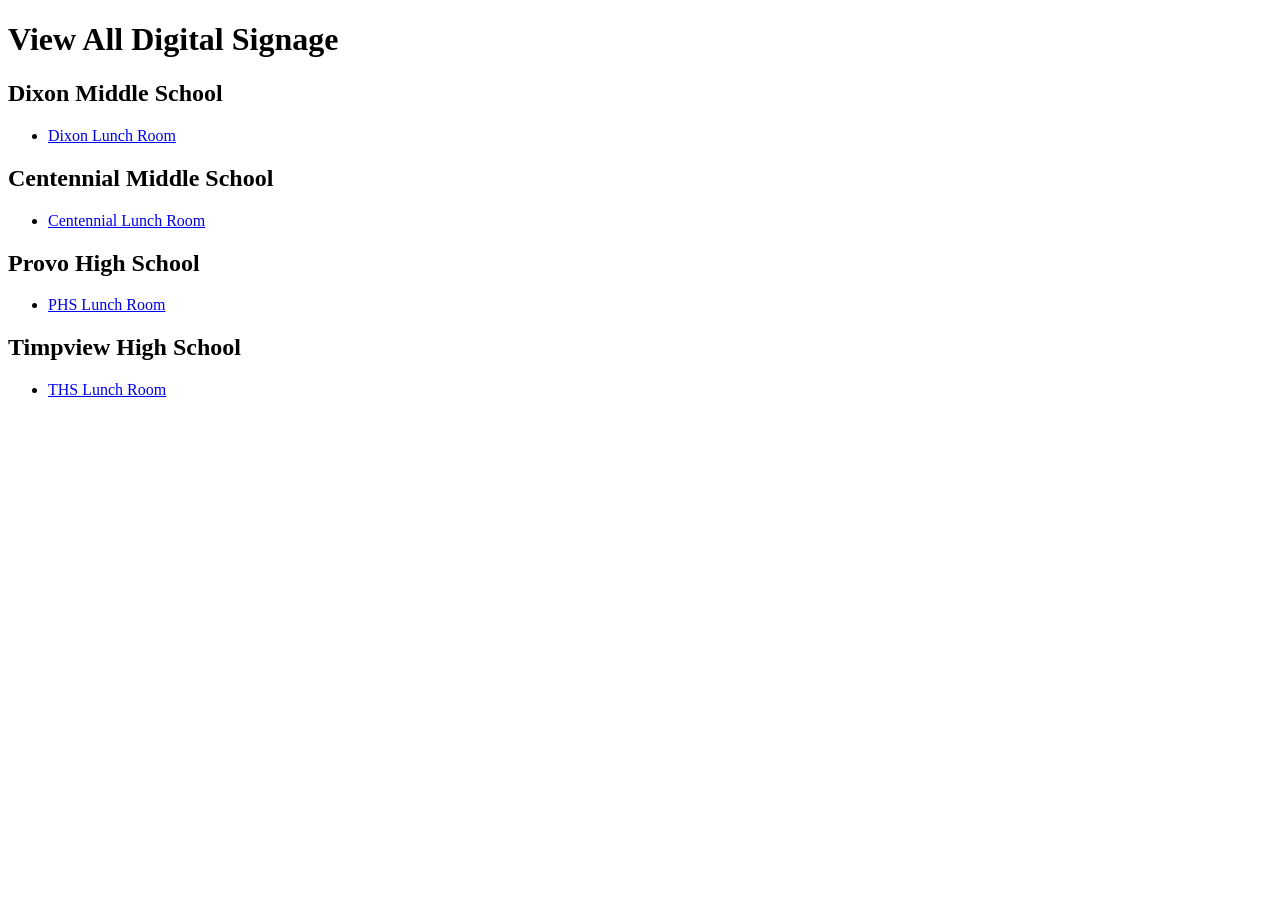
<file: src/digital-signage/index.html>
<!doctype html>

<html lang="en">
<head>
  <meta charset="utf-8">
  <meta name="viewport" content="width=device-width, initial-scale=1">
  <meta http-equiv="Cache-Control" content="no-cache, no-store, must-revalidate"/>
  <meta http-equiv="Pragma" content="no-cache"/>
  <meta http-equiv="Expires" content="0"/>

  <title>View All Digital Signage</title>
  	<style>
	  	div {
			display: grid;
			grid-template-columns: repeat(2, 1fr);

		  }
		iframe {width: 100%;min-height: 400px;}
	</style>
</head>

<body>
	<h1>View All Digital Signage</h1>
	<h2>Dixon Middle School</h2>
	<ul>
		<li><a href="dms/">Dixon Lunch Room</a></li>
	</ul>
	<h2>Centennial Middle School</h2>
	<ul>
		<li><a href="cms/">Centennial Lunch Room</a></li>
	</ul>
	<h2>Provo High School</h2>
	<ul>
		<li><a href="phs/">PHS Lunch Room</a></li>
	</ul>
	<h2>Timpview High School</h2>
	<ul>
		<li><a href="ths/">THS Lunch Room</a></li>
	</ul>

</body>
</html>
</file>
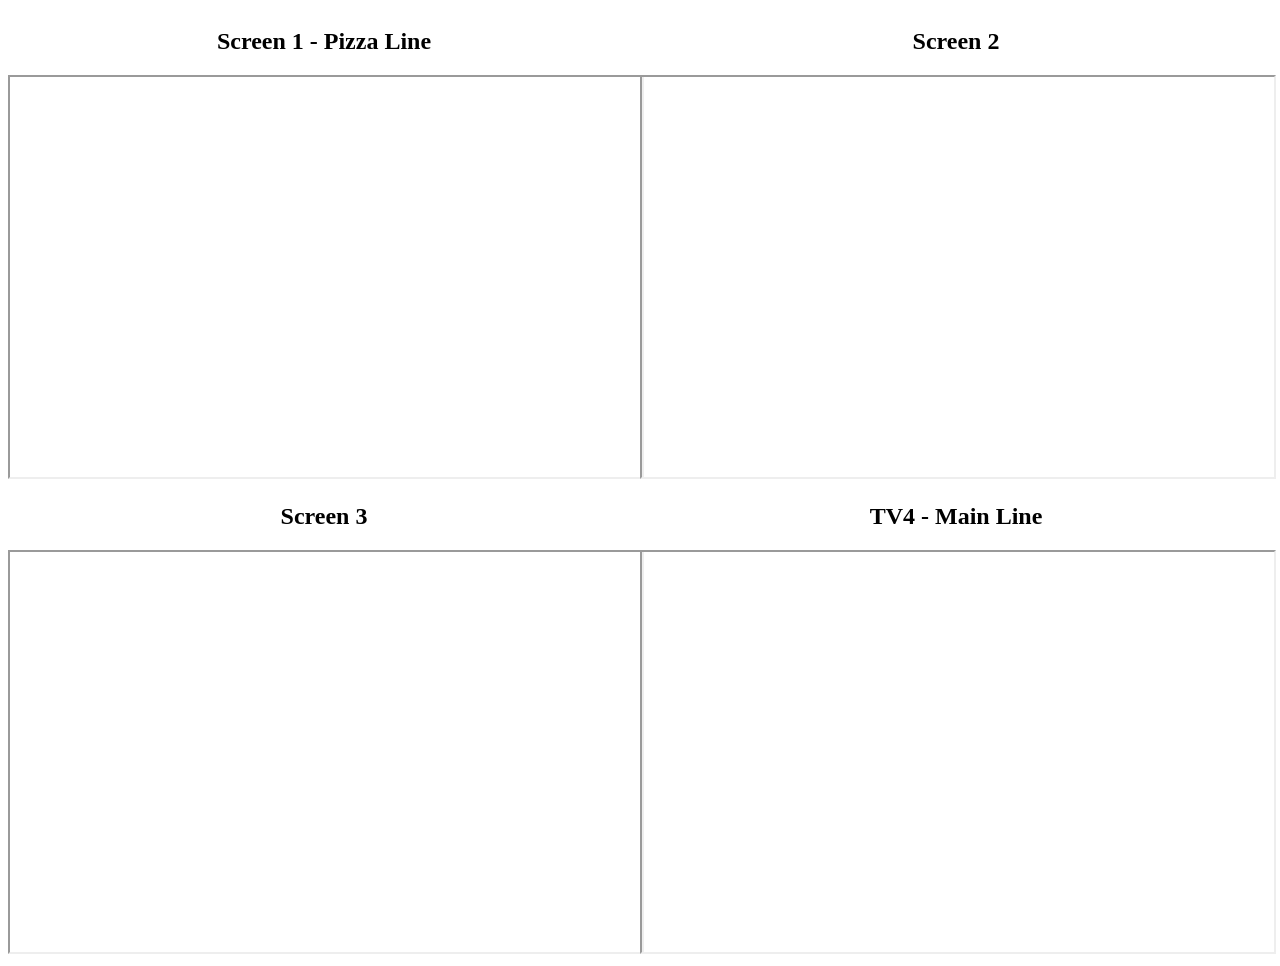
<file: src/digital-signage/cms/index.html>
<!doctype html>

<html lang="en">
<head>
  <meta charset="utf-8">
  <meta name="viewport" content="width=device-width, initial-scale=1">
  <meta http-equiv="Cache-Control" content="no-cache, no-store, must-revalidate"/>
  <meta http-equiv="Pragma" content="no-cache"/>
  <meta http-equiv="Expires" content="0"/>
  <meta http-equiv="refresh" content="900" />

  <title>View All Digital Signage Centennial Lunch Room</title>
  	<style>
	  section {
			display: grid;
			grid-template-columns: repeat(2, 1fr);
			text-align: center;

		}

		iframe {
			width: 100%;
			min-height: 400px;
		}
	</style>
</head>

<body>
	<section>
		<div>
			<h2>Screen 1 - Pizza Line</h2>
			<iframe src="https://docs.google.com/presentation/d/e/2PACX-1vQFbebaeUCt6Ox3sKC08VaMzINdXvt1FGodJqXzuNXNJDQSirLFSyz_SXQsK8L9s-tzS7-BH17NVbBR/embed?start=true&loop=true&delayms=5000"></iframe>
		</div>
		<div>
			
			<h2>Screen 2</h2>
			<iframe src="https://docs.google.com/presentation/d/e/2PACX-1vTkhPujzVdZv3RN6CT_p7EKLf5thOrfK--5HHyaajuTO6bD-UO9vCb3PdvXUUn17cuF0ZL7UbB7daBD/embed?start=true&loop=true&delayms=5000"></iframe>
		</div>
		<div>
			
			<h2>Screen 3</h2>
			<iframe src="https://docs.google.com/presentation/d/e/2PACX-1vRC4VULgr5VxWYfHm_HKT-LWrOTYlPexAoCXtJ_XIFwWKmD5Iwffb4wsmSidduiyeOITxDEla3xfnmy/embed?start=true&loop=true&delayms=5000"></iframe>
		</div>
		<div>
			<h2>TV4 - Main Line</h2>
			<iframe src="https://docs.google.com/presentation/d/e/2PACX-1vQqCco_IGdXLfbtFTJR7RIuiwsGcBoPOPz9d-2Y4wMqpBW5xkx9RazXN7nzXOK95GGf_NSJfIKzcsPg/embed?start=true&loop=true&delayms=5000"></iframe>
		</div>
	</section>
</body>
</html>
</file>
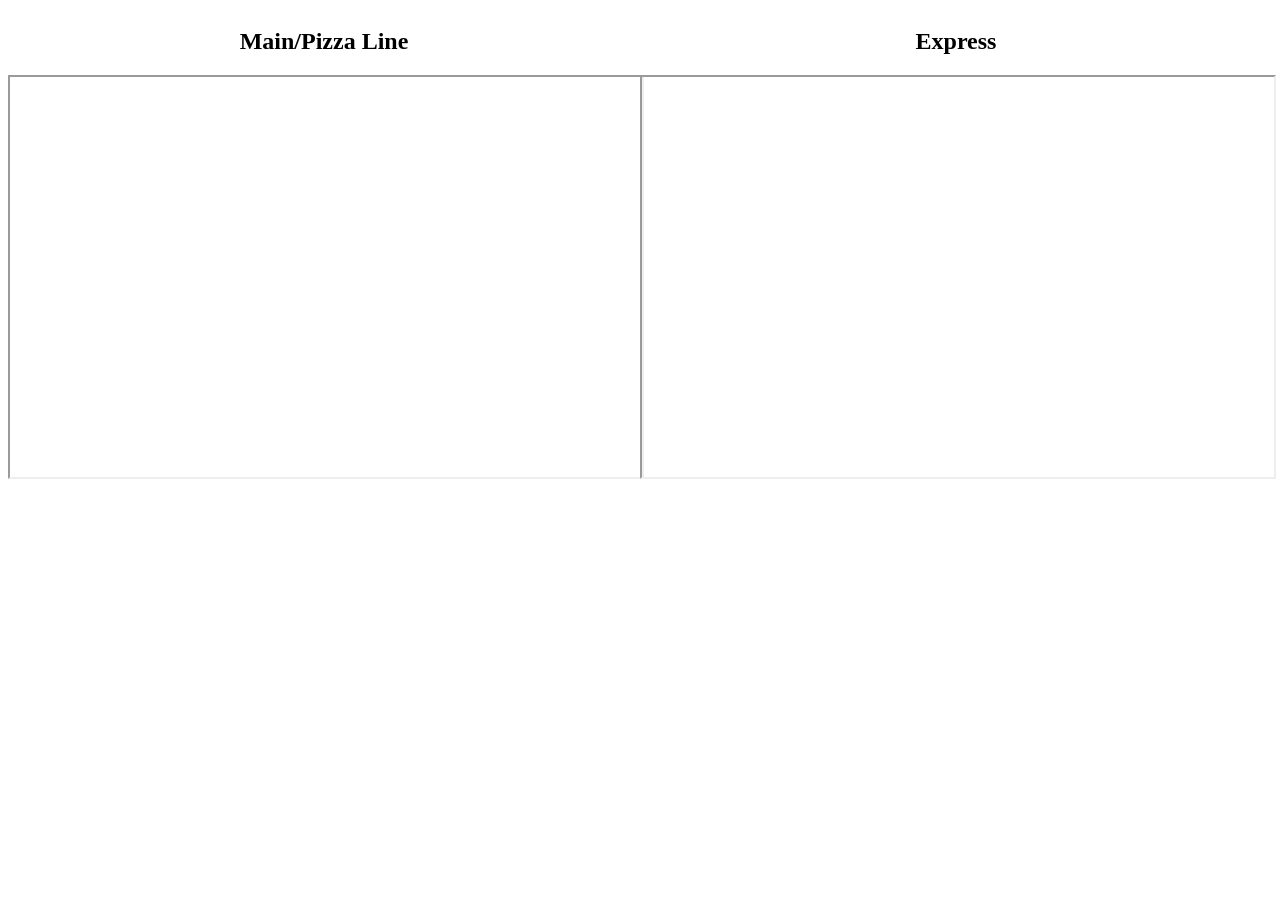
<file: src/digital-signage/dms/index.html>
<!doctype html>

<html lang="en">
<head>
  <meta charset="utf-8">
  <meta name="viewport" content="width=device-width, initial-scale=1">
  <meta http-equiv="Cache-Control" content="no-cache, no-store, must-revalidate"/>
  <meta http-equiv="Pragma" content="no-cache"/>
  <meta http-equiv="Expires" content="0"/>
  <meta http-equiv="refresh" content="900" />

  <title>View All Digital Signage Dixon Lunch Room</title>
  	<style>
	  section {
			display: grid;
			grid-template-columns: repeat(2, 1fr);
			text-align: center;

		}

		iframe {
			width: 100%;
			min-height: 400px;
		}
	</style>
</head>

<body>
	<section>
		<div>
			<h2>Main/Pizza Line</h2>
			<iframe src="https://docs.google.com/presentation/d/e/2PACX-1vR3bbYQhWkmooP-V2ukYOBiWGTSCbOmhjRIhyWOOyleUbqlIsiQ7iGILoVAjyK8GXeYWLDwQjbSOflI/embed?start=true&loop=true&delayms=5000"></iframe>
		</div>
		<div>
			<h2>Express</h2>
			<iframe src="https://docs.google.com/presentation/d/e/2PACX-1vQodJjbOHKjbNsrqDM5W3GwSl4yRS7IfSf1lfJaoCxjPxA6fGlBIssvD7v0Lxc-nKdw5qTKjc4RjUr5/embed?start=true&loop=true&delayms=5000"></iframe>
		</div>
	</section>
</body>
</html>
</file>
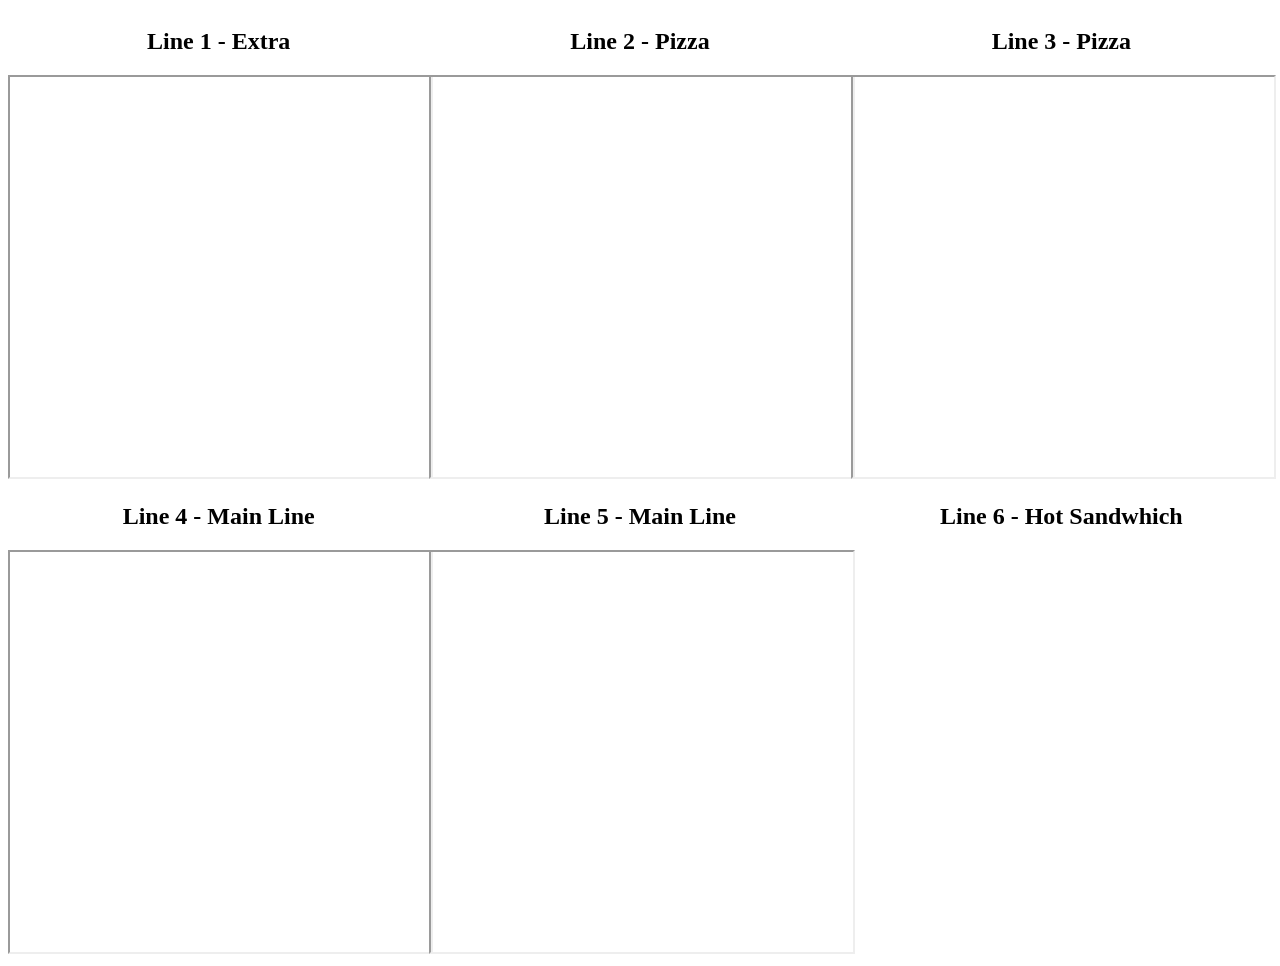
<file: src/digital-signage/phs/index.html>
<!DOCTYPE html>

<html lang="en">
  <head>
    <meta charset="utf-8" />
    <meta name="viewport" content="width=device-width, initial-scale=1" />

    <title>View All Digital Signage Dixon Lunch Room</title>
    <style>
      section {
        display: grid;
        grid-template-columns: repeat(3, 1fr);
        text-align: center;
      }

      iframe {
        width: 100%;
        min-height: 400px;
      }
    </style>
  </head>

  <body>
    <section>
      <!-- make sure its an "embed?" at the end of the file hash not "embed?" or anything else otherwise the slide will not load into the frame. -->
      <div>
        <h2>Line 1 - Extra</h2>
        <iframe
          src="https://docs.google.com/presentation/d/e/2PACX-1vQ3YGdmhFpgEQ0YUCDKYj0dkN3bl3JT8lSRS7mjljmK_xtvpeIsN3aX33eeWOAaNfk21HaVUQ9YgkQw/embed?start=true&loop=true&delayms=5000"
        ></iframe>
      </div>
      <div>
        <h2>Line 2 - Pizza</h2>
        <iframe
          src="https://docs.google.com/presentation/d/e/2PACX-1vQ72eRAt4eDwVKuzMpgims_ZPljZnZoTUdwTRxOke9KFcG15nBZXrwQ3g_nTEBF38MxT6Kd34_lgRNC/embed?start=true&loop=true&delayms=5000"
        ></iframe>
      </div>
      <div>
        <h2>Line 3 - Pizza</h2>
        <iframe
          src="https://docs.google.com/presentation/d/e/2PACX-1vQEetNfYKoKdM-0z461Wm6hXU1APaOjGJFr6wQTnTWUtinu6ernhrLqOLI-PSw3h_RzrNrzwRMzsIGF/embed?start=true&loop=true&delayms=5000"
        ></iframe>
      </div>
      <div>
        <h2>Line 4 - Main Line</h2>
        <iframe
          src="https://docs.google.com/presentation/d/e/2PACX-1vRS7wZKFM8tnp66arkPA8-iIOfdlYfirInUdrpP9MWacR-p5meMrqMxpuyH1JZGIuPpid0OadxjeP2n/embed?start=true&loop=true&delayms=5000"
        ></iframe>
      </div>
      <div>
        <h2>Line 5 - Main Line</h2>
        <iframe
          src="https://docs.google.com/presentation/d/e/2PACX-1vRRSF2fyFP7tDURhlGulVusLfNJMM5FloA-rXsmAxSQXlBTxIfGH5-Ru01lnNKFgvDNVOaUockgQY5C/embed?start=true&loop=true&delayms=5000"
        ></iframe>
      </div>
      <div>
        <h2>Line 6 - Hot Sandwhich</h2>
        <iframe
          src="https://docs.google.com/presentation/d/e/2PACX-1vRVs6n69ZnYvJ46m5Hz0tEelaBDQS_Es_hCsdGqnsXVfuMUrk2JjJNAb41uc6UDcvabxydpuRaY8phC/embed?start=true&loop=true&delayms=5000"
          frameborder="0"
          allowfullscreen="true"
          mozallowfullscreen="true"
          webkitallowfullscreen="true"
        ></iframe>
      </div>
    </section>
  </body>
</html>
</file>
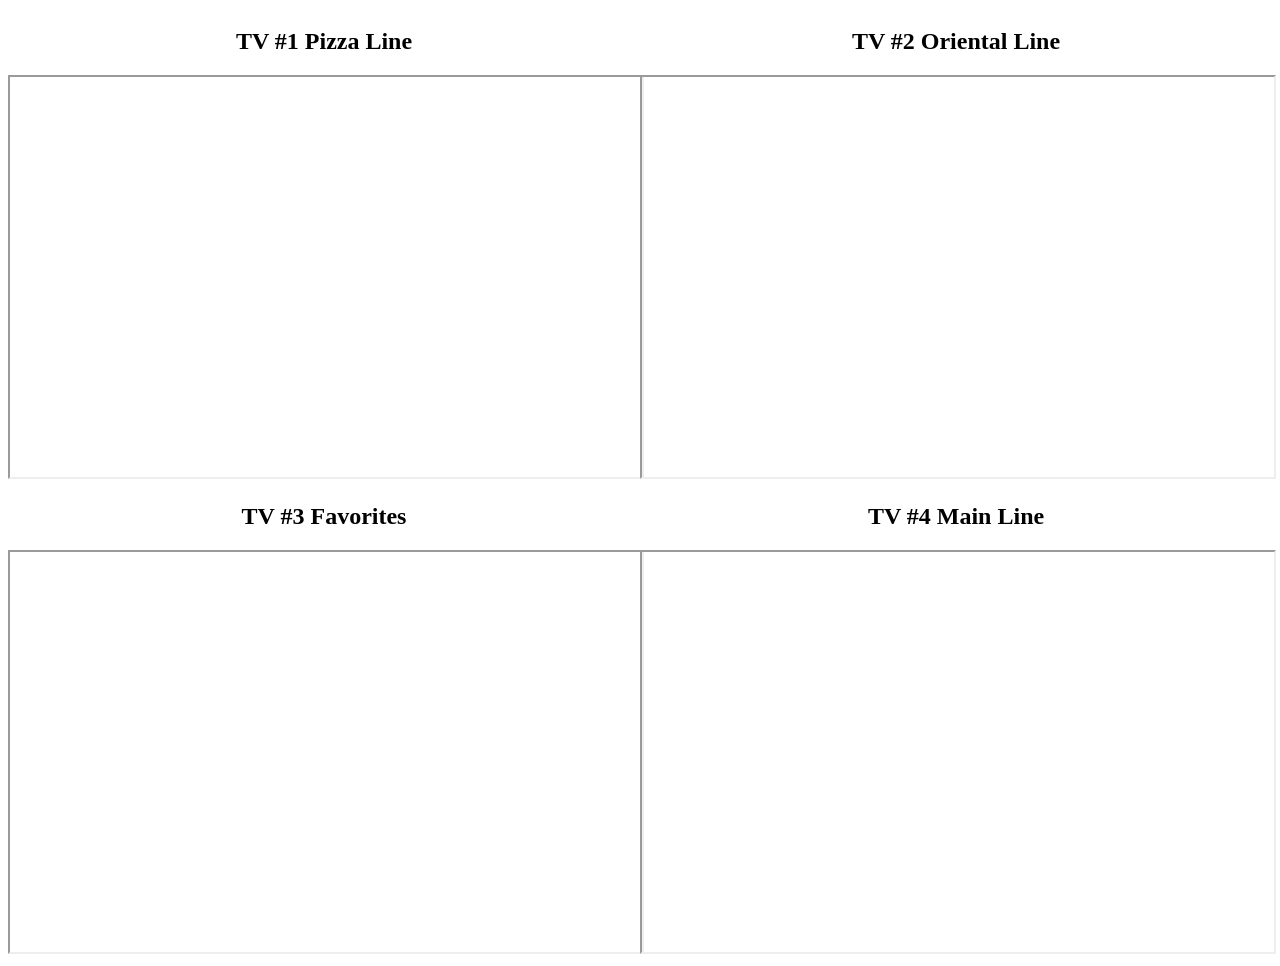
<file: src/digital-signage/ths/index.html>
<!doctype html>

<html lang="en">
<head>
  <meta charset="utf-8">
  <meta name="viewport" content="width=device-width, initial-scale=1">
  <meta http-equiv="Cache-Control" content="no-cache, no-store, must-revalidate"/>
  <meta http-equiv="Pragma" content="no-cache"/>
  <meta http-equiv="Expires" content="0"/>
  <meta http-equiv="refresh" content="900" />

  <title>View All Digital Signage Timpview Lunch Room</title>
  	<style>
	  section {
			display: grid;
			grid-template-columns: repeat(2, 1fr);
			text-align: center;

		}

		iframe {
			width: 100%;
			min-height: 400px;
		}
	</style>
</head>

<body>
	<section>
		<div>
			<h2>TV #1 Pizza Line</h2>
			<iframe src="https://docs.google.com/presentation/d/e/2PACX-1vTPvvuTiQbATSpKpJNG2ugGdBoHQI4lEBbiFtOt_VFEtg4iYj--khYKnp1AdzpZK8JhqNatNozO5ZrE/embed?start=true&loop=true&delayms=5000"></iframe>
		</div>
		<div>
			<h2>TV #2 Oriental Line</h2>
			<iframe src="https://docs.google.com/presentation/d/e/2PACX-1vTJgSdkeUaM0LDdLOarh06hlGekhwoNKN71bfO_xcxyttr00qZe5XmNRyoC9C3dUktYoMURpAzO1QAW/embed?start=true&loop=true&delayms=5000"></iframe>
		</div>
		<div>
			<h2>TV #3 Favorites</h2>
			<iframe src="https://docs.google.com/presentation/d/e/2PACX-1vS_tDVT8eoPsQUkCv2aw5j5WYRWGYnCnU4Ft1oJI6o3-DKELePMcSiOBc9eYypANLhaY9GMpNL_4B_a/embed?start=true&loop=true&delayms=5000"></iframe>
		</div>
		<div>
			<h2>TV #4 Main Line</h2>
			<iframe src="https://docs.google.com/presentation/d/e/2PACX-1vTPJizEKRx8k97qZclJoo52mzSzZJJt7GhcxAPQs76cbvAiVKux_b_qczkiiFkeoD0Qe35bJqf2Li-9/embed?start=true&loop=true&delayms=5000"></iframe>
		</div>
	</section>
</body>
</html>
</file>
